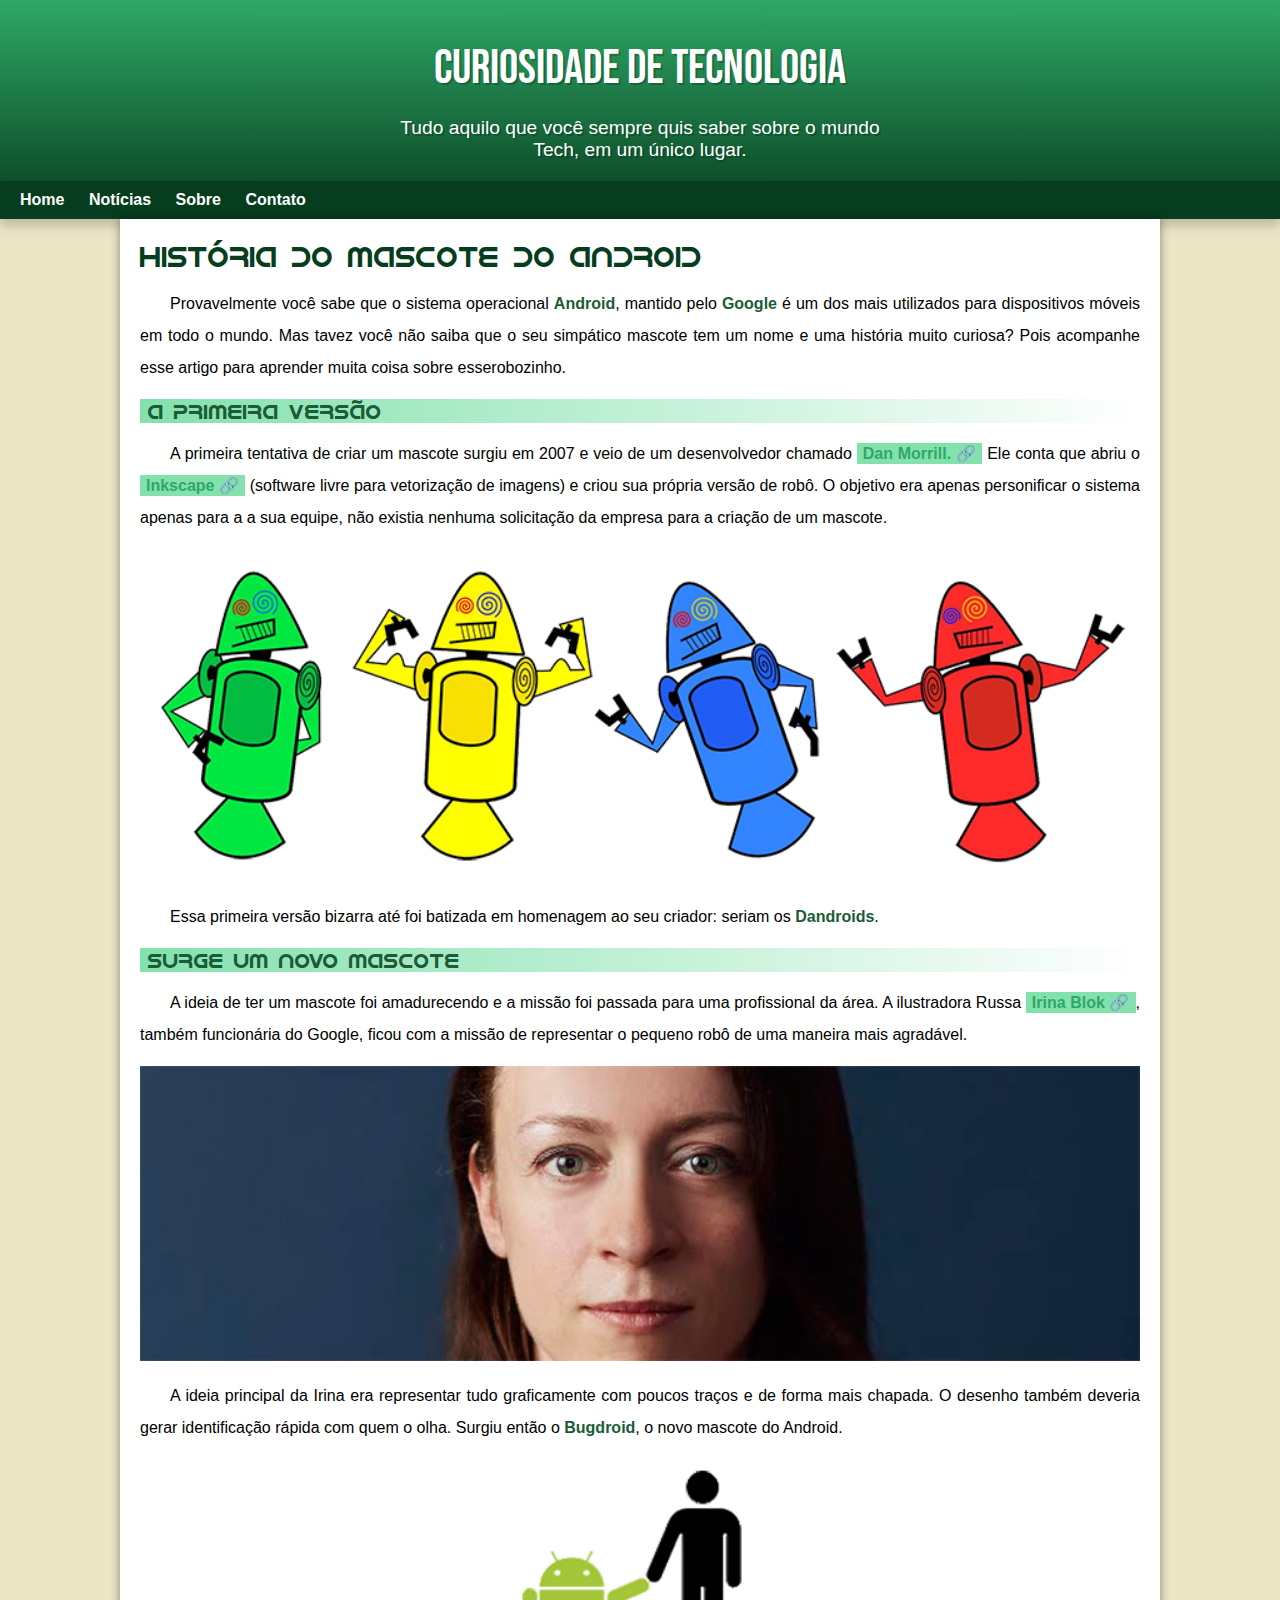
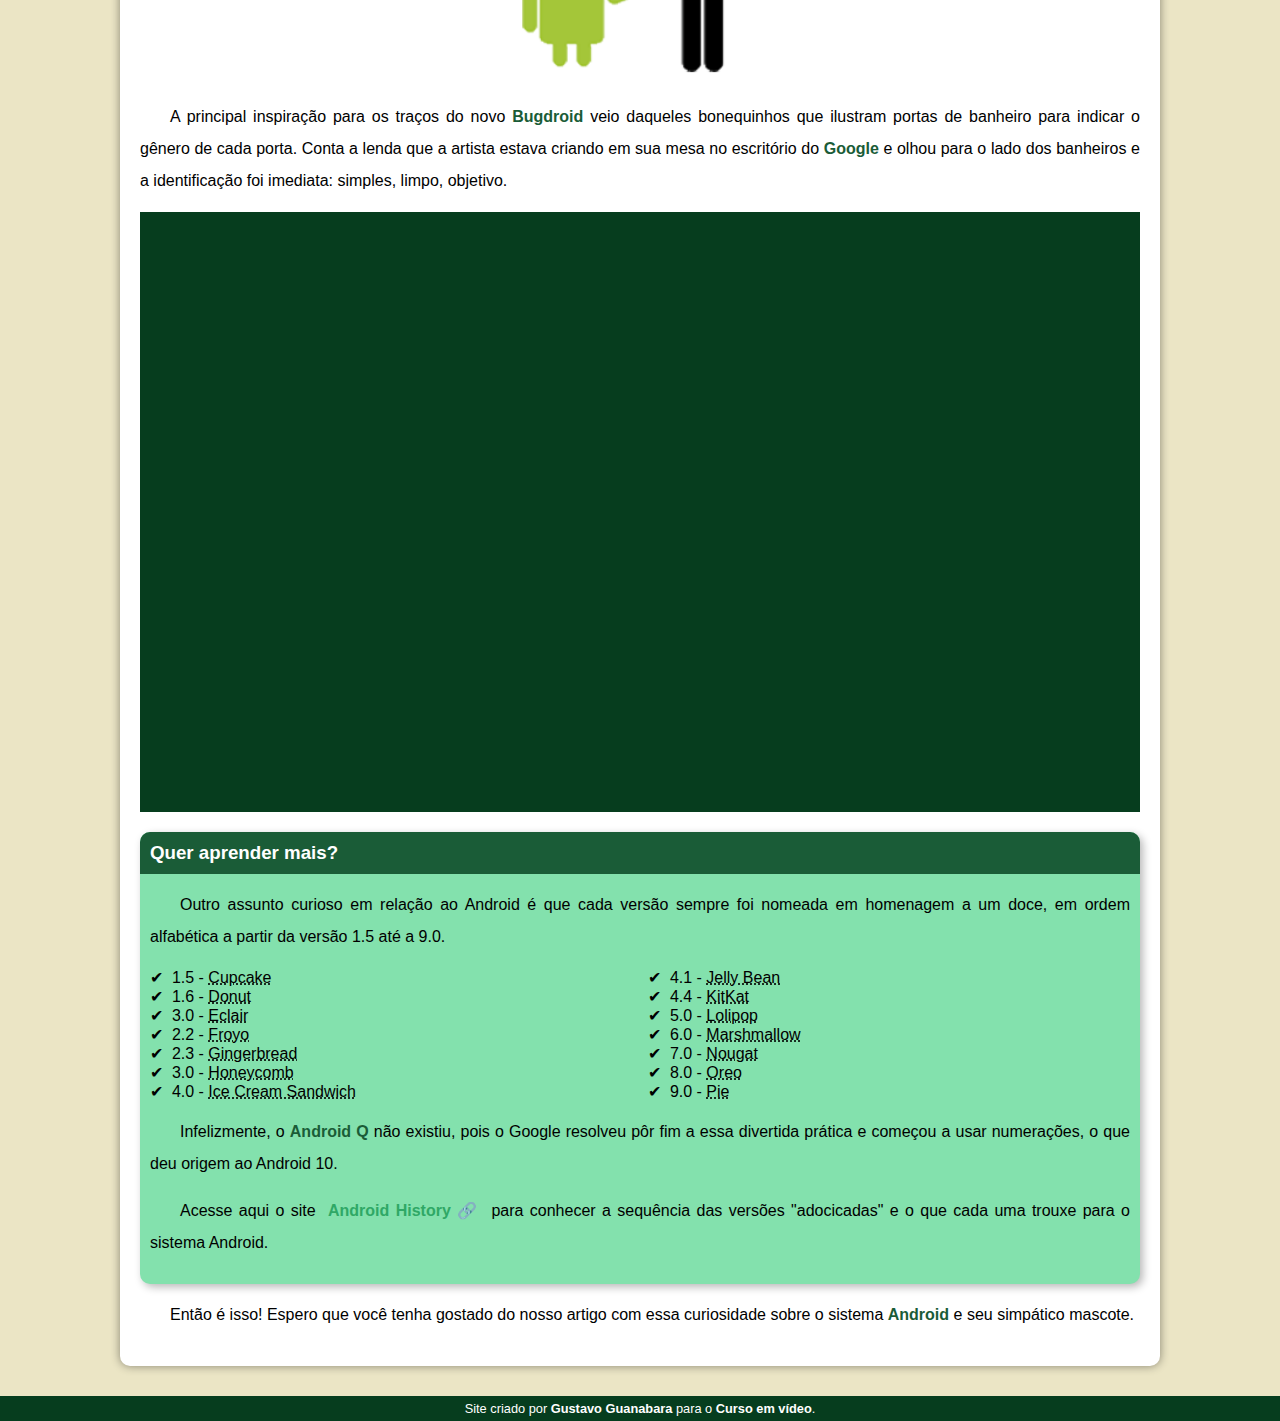
<file: index.html>
<!DOCTYPE html>
<html lang="pt-br">

<head>
    <meta charset="UTF-8">
    <meta name="viewport" content="width=device-width, initial-scale=1.0">
    <link rel="stylesheet" href="estilo/style.css">
    <link rel="shortcut icon" href="imagens/favicon.ico" type="image/x-icon">
    <title>site</title>
</head>

<body>
    <header>
        <h1>CURIOSIDADE DE TECNOLOGIA</h1>
        <p>Tudo aquilo que você sempre quis saber sobre o mundo<br>
            Tech, em um único lugar.</p>
        <nav>
            <a href="#">Home</a>
            <a href="#">Notícias</a>
            <a href="#">Sobre</a>
            <a href="#">Contato</a>
        </nav>
    </header>
    <main>
        <article>
            <h1>História do Mascote do Android</h1>

            <p>Provavelmente você sabe que o sistema operacional <strong>Android</strong>, mantido pelo <strong>Google
                </strong>é um dos mais utilizados para dispositivos móveis em todo o mundo. Mas tavez você não saiba que
                o seu simpático mascote tem um nome e uma história muito curiosa? Pois acompanhe esse artigo para
                aprender muita coisa sobre esserobozinho.</p>

            <h2>A primeira versão</h2>

            <p>
                A primeira tentativa de criar um mascote surgiu em 2007 e veio de um desenvolvedor chamado <a
                    href="https://androidcommunity.com/dan-morrill-shows-us-the-android-mascot-that-almost-was-20130103/"
                    target="_blank" class="externo">Dan Morrill.</a> Ele
                conta que abriu o <a href="https://inkscape.org/pt-br:/" target="_blank" class="externo">Inkscape</a> (software livre
                para vetorização de imagens) e criou sua própria versão de
                robô. O objetivo era apenas personificar o sistema apenas para a a sua equipe, não existia nenhuma
                solicitação da empresa para a criação de um mascote.
            </p>

            <picture>
                <source media="(max-width: 670px )" srcset="imagens/dan-droids-pq.png">
                <img src="imagens/dan-droids.png" alt="Primeiro mascote do Android">
            </picture>

            <p>Essa primeira versão bizarra até foi batizada em homenagem ao seu criador: seriam os
                <strong>Dandroids</strong>.</p>

            <h2>Surge um novo mascote</h2>

            <p>
                A ideia de ter um mascote foi amadurecendo e a missão foi passada para uma profissional da área. A
                ilustradora Russa <a href="https://www.irinablok.com/android" target="_blank
                " class="externo">Irina Blok</a>, também funcionária do Google, ficou com a missão de representar o pequeno
                robô de uma maneira mais agradável.
            </p>

            <picture>
                <source media="(max-width: 670px )" srcset="imagens/irina-blok-pq.jpg">
                <img src="imagens/irina-blok.jpg" alt="Irina Blok, criadora do Bugdroid">
            </picture>
            <p>
                A ideia principal da Irina era representar tudo graficamente com poucos traços e de forma mais chapada.
                O desenho também deveria gerar identificação rápida com quem o olha. Surgiu então o
                <strong>Bugdroid</strong>, o novo mascote do Android.
            </p>

            <img src="imagens/bugdroid.png" class="pequena" alt="Bugdroid">

            <p>
                A principal inspiração para os traços do novo <strong>Bugdroid</strong> veio daqueles bonequinhos que
                ilustram portas de banheiro para indicar o gênero de cada porta. Conta a lenda que a artista estava
                criando em sua mesa no escritório do <strong>Google</strong> e olhou para o lado dos banheiros e a
                identificação foi imediata: simples, limpo, objetivo.
            </p>

            <div class="video">
                <iframe width="560" height="315" src="https://www.youtube.com/embed/l2UDgpLz20M"
                    title="YouTube video player" frameborder="0"
                    allow="accelerometer; autoplay; clipboard-write; encrypted-media; gyroscope; picture-in-picture"
                    allowfullscreen></iframe>
            </div>

            <aside>
                <h3>Quer aprender mais?</h3>

                <p>
                    Outro assunto curioso em relação ao Android é que cada versão sempre foi nomeada em homenagem a um
                    doce, em ordem alfabética a partir da versão 1.5 até a 9.0.
                </p>
                <ul>
                    <li>1.5 - <abbr title="Bolo de Copo">Cupcake</abbr></li>
                    <li>1.6 - <abbr title="Rosquinha">Donut</abbr></li>
                    <li>3.0 - <abbr title="Bomba">Eclair</abbr></li>
                    <li>2.2 - <abbr title="Iorgute Congelado">Froyo</abbr></li>
                    <li>2.3 - <abbr title="Biscoito de Gengibre">Gingerbread</abbr></li>
                    <li>3.0 - <abbr title="Favo de Mel">Honeycomb</abbr></li>
                    <li>4.0 - <abbr title="Sanduíche de Sorvete">Ice Cream Sandwich</abbr></li>
                    <li>4.1 - <abbr title="Jujuba">Jelly Bean</abbr></li>
                    <li>4.4 - <abbr title="KitKat">KitKat</abbr></li>
                    <li>5.0 - <abbr title="Pirulito">Lolipop</abbr></li>
                    <li>6.0 - <abbr title="Marshmallow">Marshmallow</abbr></li>
                    <li>7.0 - <abbr title="Torrone">Nougat</abbr></li>
                    <li>8.0 - <abbr title="Oreo"> Oreo</abbr></li>
                    <li>9.0 - <abbr title="Torta">Pie</abbr></li>
                </ul>
                <p>
                    Infelizmente, o <strong>Android Q </strong>não existiu, pois o Google resolveu pôr fim a essa
                    divertida prática e começou a usar numerações, o que deu origem ao Android 10.
                </p>
                <p>
                    Acesse aqui o site <a href="https://www.android.com/intl/en_uk/history/#/donut"
                        target="_blank" class="externo">Android History</a> para conhecer a sequência das versões "adocicadas" e o que
                    cada uma trouxe para o sistema Android.
                </p>

            </aside>

            <p>
                Então é isso! Espero que você tenha gostado do nosso artigo com essa curiosidade sobre o sistema
                <strong>Android</strong> e seu simpático mascote.
            </p>
        </article>
    </main>
    <footer>
        <p>Site criado por <a href="https://gustavoguanabara.github.io/" target="_blank">Gustavo Guanabara</a> para o <a
                href="https://www.youtube.com/cursoemvideo" target="_blank">Curso em vídeo</a>.</p>
    </footer>
</body>

</html>
</file>
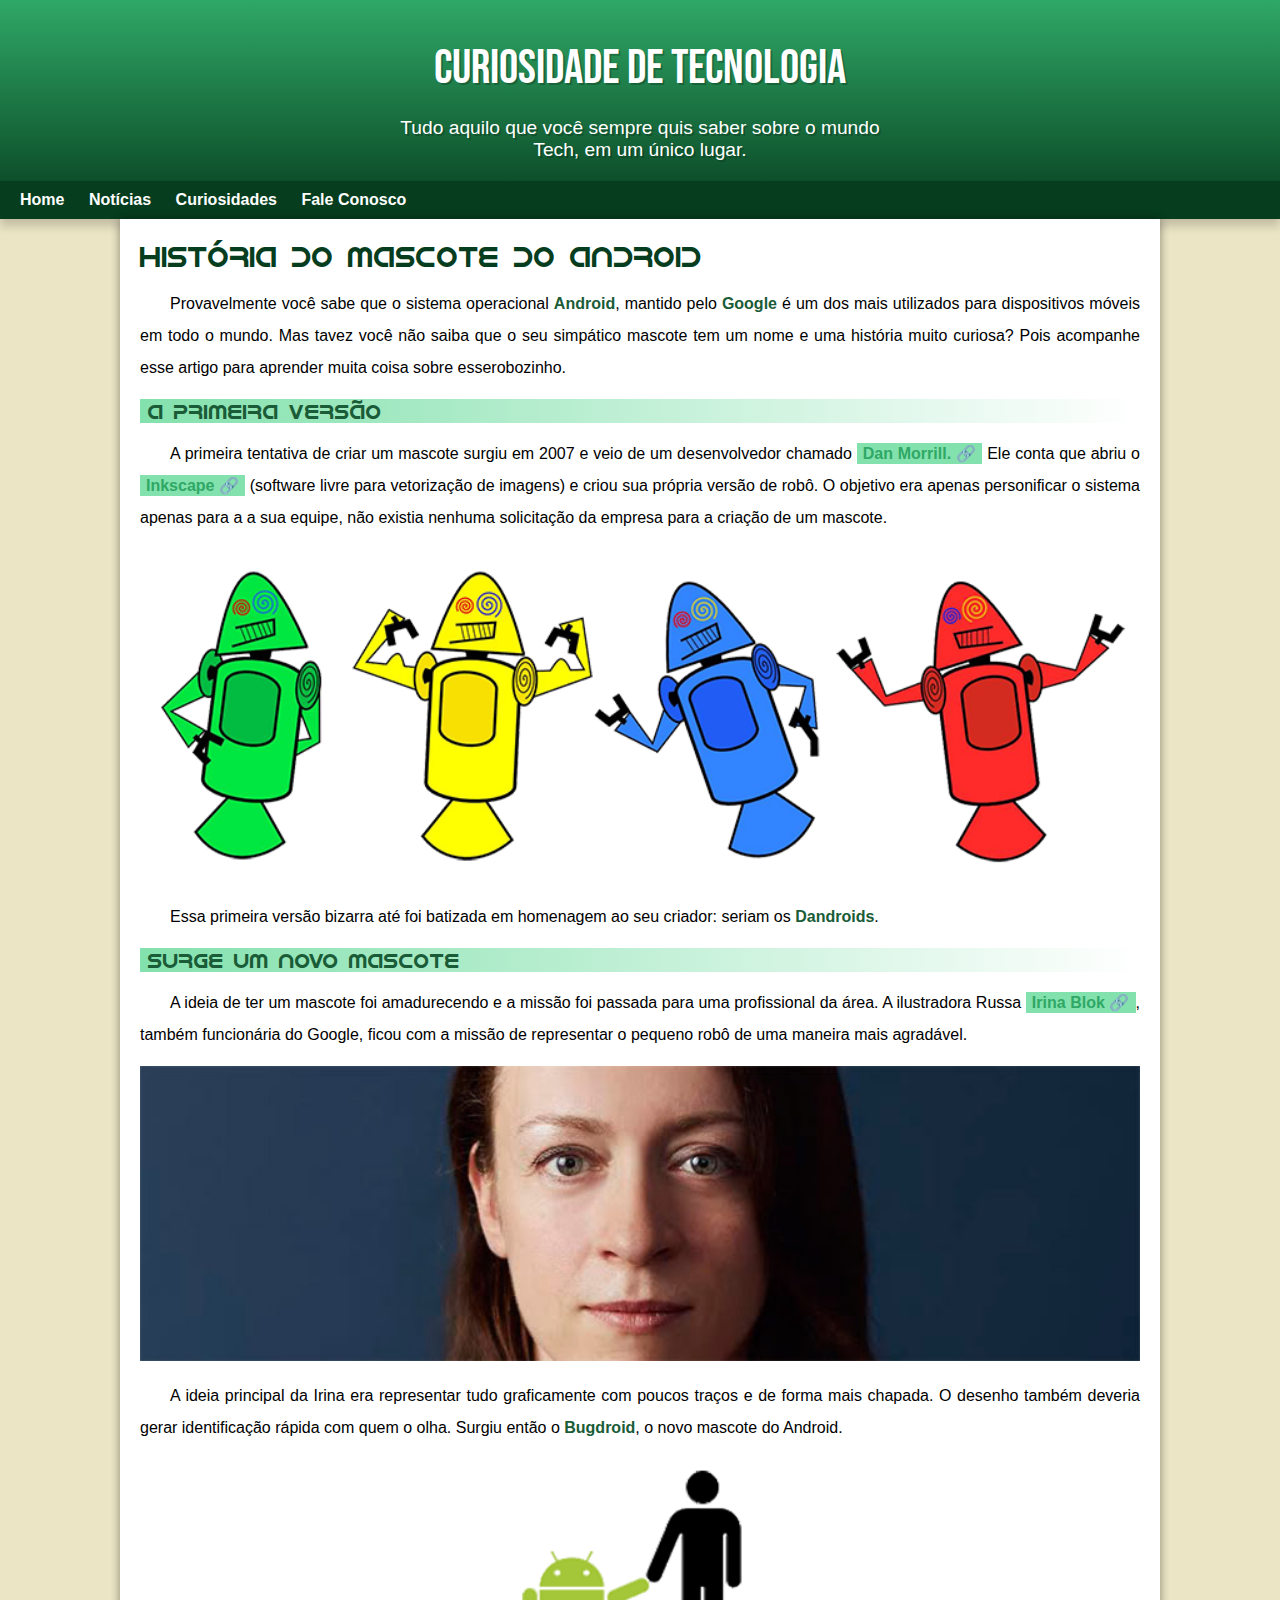
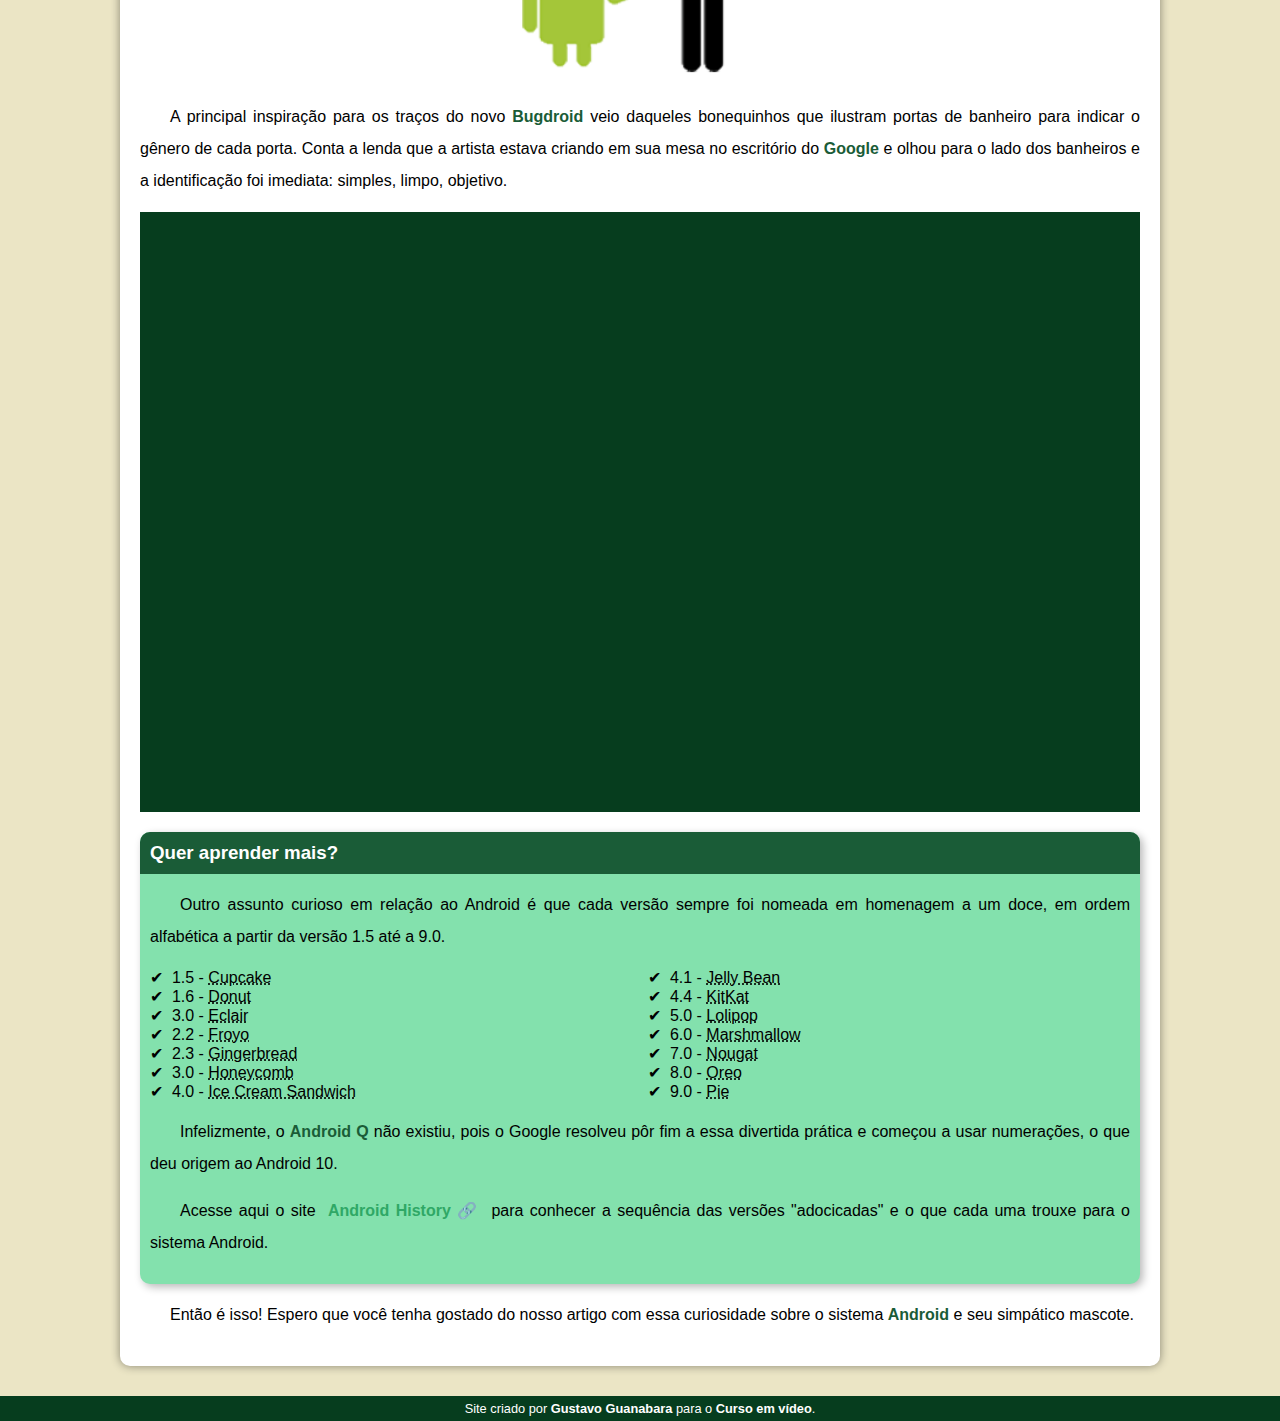
<file: index.html.html>
<!DOCTYPE html>
<html lang="pt-br">

<head>
    <meta charset="UTF-8">
    <meta name="viewport" content="width=device-width, initial-scale=1.0">
    <link rel="stylesheet" href="estilo/style.css">
    <link rel="shortcut icon" href="imagens/favicon.ico" type="image/x-icon">
    <title>site</title>
</head>

<body>
    <header>
        <h1>CURIOSIDADE DE TECNOLOGIA</h1>
        <p>Tudo aquilo que você sempre quis saber sobre o mundo<br>
            Tech, em um único lugar.</p>
        <nav>
            <a href="#">Home</a>
            <a href="#">Notícias</a>
            <a href="#">Curiosidades</a>
            <a href="#">Fale Conosco</a>
        </nav>
    </header>
    <main>
        <article>
            <h1>História do Mascote do Android</h1>

            <p>Provavelmente você sabe que o sistema operacional <strong>Android</strong>, mantido pelo <strong>Google
                </strong>é um dos mais utilizados para dispositivos móveis em todo o mundo. Mas tavez você não saiba que
                o seu simpático mascote tem um nome e uma história muito curiosa? Pois acompanhe esse artigo para
                aprender muita coisa sobre esserobozinho.</p>

            <h2>A primeira versão</h2>

            <p>
                A primeira tentativa de criar um mascote surgiu em 2007 e veio de um desenvolvedor chamado <a
                    href="https://androidcommunity.com/dan-morrill-shows-us-the-android-mascot-that-almost-was-20130103/"
                    target="_blank" class="externo">Dan Morrill.</a> Ele
                conta que abriu o <a href="https://inkscape.org/pt-br:/" target="_blank" class="externo">Inkscape</a> (software livre
                para vetorização de imagens) e criou sua própria versão de
                robô. O objetivo era apenas personificar o sistema apenas para a a sua equipe, não existia nenhuma
                solicitação da empresa para a criação de um mascote.
            </p>

            <picture>
                <source media="(max-width: 670px )" srcset="imagens/dan-droids-pq.png">
                <img src="imagens/dan-droids.png" alt="Primeiro mascote do Android">
            </picture>

            <p>Essa primeira versão bizarra até foi batizada em homenagem ao seu criador: seriam os
                <strong>Dandroids</strong>.</p>

            <h2>Surge um novo mascote</h2>

            <p>
                A ideia de ter um mascote foi amadurecendo e a missão foi passada para uma profissional da área. A
                ilustradora Russa <a href="https://www.irinablok.com/android" target="_blank
                " class="externo">Irina Blok</a>, também funcionária do Google, ficou com a missão de representar o pequeno
                robô de uma maneira mais agradável.
            </p>

            <picture>
                <source media="(max-width: 670px )" srcset="imagens/irina-blok-pq.jpg">
                <img src="imagens/irina-blok.jpg" alt="Irina Blok, criadora do Bugdroid">
            </picture>
            <p>
                A ideia principal da Irina era representar tudo graficamente com poucos traços e de forma mais chapada.
                O desenho também deveria gerar identificação rápida com quem o olha. Surgiu então o
                <strong>Bugdroid</strong>, o novo mascote do Android.
            </p>

            <img src="imagens/bugdroid.png" class="pequena" alt="Bugdroid">

            <p>
                A principal inspiração para os traços do novo <strong>Bugdroid</strong> veio daqueles bonequinhos que
                ilustram portas de banheiro para indicar o gênero de cada porta. Conta a lenda que a artista estava
                criando em sua mesa no escritório do <strong>Google</strong> e olhou para o lado dos banheiros e a
                identificação foi imediata: simples, limpo, objetivo.
            </p>

            <div class="video">
                <iframe width="560" height="315" src="https://www.youtube.com/embed/l2UDgpLz20M"
                    title="YouTube video player" frameborder="0"
                    allow="accelerometer; autoplay; clipboard-write; encrypted-media; gyroscope; picture-in-picture"
                    allowfullscreen></iframe>
            </div>

            <aside>
                <h3>Quer aprender mais?</h3>

                <p>
                    Outro assunto curioso em relação ao Android é que cada versão sempre foi nomeada em homenagem a um
                    doce, em ordem alfabética a partir da versão 1.5 até a 9.0.
                </p>
                <ul>
                    <li>1.5 - <abbr title="Bolo de Copo">Cupcake</abbr></li>
                    <li>1.6 - <abbr title="Rosquinha">Donut</abbr></li>
                    <li>3.0 - <abbr title="Bomba">Eclair</abbr></li>
                    <li>2.2 - <abbr title="Iorgute Congelado">Froyo</abbr></li>
                    <li>2.3 - <abbr title="Biscoito de Gengibre">Gingerbread</abbr></li>
                    <li>3.0 - <abbr title="Favo de Mel">Honeycomb</abbr></li>
                    <li>4.0 - <abbr title="Sanduíche de Sorvete">Ice Cream Sandwich</abbr></li>
                    <li>4.1 - <abbr title="Jujuba">Jelly Bean</abbr></li>
                    <li>4.4 - <abbr title="KitKat">KitKat</abbr></li>
                    <li>5.0 - <abbr title="Pirulito">Lolipop</abbr></li>
                    <li>6.0 - <abbr title="Marshmallow">Marshmallow</abbr></li>
                    <li>7.0 - <abbr title="Torrone">Nougat</abbr></li>
                    <li>8.0 - <abbr title="Oreo"> Oreo</abbr></li>
                    <li>9.0 - <abbr title="Torta">Pie</abbr></li>
                </ul>
                <p>
                    Infelizmente, o <strong>Android Q </strong>não existiu, pois o Google resolveu pôr fim a essa
                    divertida prática e começou a usar numerações, o que deu origem ao Android 10.
                </p>
                <p>
                    Acesse aqui o site <a href="https://www.android.com/intl/en_uk/history/#/donut"
                        target="_blank" class="externo">Android History</a> para conhecer a sequência das versões "adocicadas" e o que
                    cada uma trouxe para o sistema Android.
                </p>

            </aside>

            <p>
                Então é isso! Espero que você tenha gostado do nosso artigo com essa curiosidade sobre o sistema
                <strong>Android</strong> e seu simpático mascote.
            </p>
        </article>
    </main>
    <footer>
        <p>Site criado por <a href="https://gustavoguanabara.github.io/" target="_blank">Gustavo Guanabara</a> para o <a
                href="https://www.youtube.com/cursoemvideo" target="_blank">Curso em vídeo</a>.</p>
    </footer>
</body>

</html>
</file>
<file: estilo/style.css>
@charset "UTF-8";

@import url('https://fonts.googleapis.com/css2?family=Bebas+Neue&display=swap');

@font-face {
    font-family: 'Android';
    src: url('../fontes/idroid.otf') format('opentype');
    font-weight: normal;
}

:root {
    --cor0: #ebe5c5;
    --cor1: #83e1ad;
    --cor2: #3ddc84;
    --cor3: #2fa866;
    --cor4: #1a5c37;
    --cor5: #063d1e;

    --font-padrao: Arial, Verdana, Helvetica, sans-serif;
    --font-destaque: 'Bebas Neue', Arial;
}

* {
    margin: 0px;
    padding: 0px;
}

body {
    background-color: var(--cor0);
    font-family: var(--font-padrao);
}

a.externo::after {
    content: '\00A0\1F517';
}

header {
    background-image: linear-gradient(to bottom, var(--cor3), var(--cor5));
    min-height: 150px;
    text-align: center;
    padding-top: 40px;

}

header>h1 {
    color: white;
    font-family: var(--font-destaque);
    font-size: 3em;
    font-weight: normal;
    margin-bottom: 20px;
    text-shadow: 2px 2px 0px rgba(0, 0, 0, 0.219);
}

header>p {
    font-family: var(--font-padrao);
    font-size: 1.2em;
    color: white;
    max-width: 500px;
    padding-right: 10px;
    padding-left: 10px;
    padding-bottom: 20px;
    margin: auto;
    text-shadow: 2px 2px 0px rgba(0, 0, 0, 0.219);
}

nav {
    background-color: var(--cor5);
    padding: 10px;
    box-shadow: 0px 7px 9px rgba(0, 0, 0, 0.178);
    text-align: left;
}

nav>a {
    color: white;
    padding: 10px;
    border-radius: 5px;
    text-decoration: none;
    font-weight: bold;
    transition-duration: 0.5s;
}

nav>a:hover {
    background-color: var(--cor1);
    color: var(--cor5);
}

main {
    min-width: 300px;
    max-width: 1000px;
    min-height: 1000px;
    margin: auto;
    margin-bottom: 30px;
    padding: 20px;
    background-color: white;
    box-shadow: 0px 0px 10px rgba(0, 0, 0, 0.432);
    border-bottom-left-radius: 10px;
    border-bottom-right-radius: 10px;
}

main h1 {
    font-weight: normal;
    color: var(--cor5);
    font-family: 'Android';
    font-size: 1.8em;
}

main h2 {
    font-family: 'Android';
    color: var(--cor4);
    font-size: 1.3em;
    font-weight: normal;
    background-image: linear-gradient(to right, var(--cor1), transparent);
    text-indent: 8px;
}

main p {
    margin: 15px 0px 15px 0px;
    text-align: justify;
    text-indent: 30px;
    font-size: 1em;
    line-height: 2em;
}

main strong {
    color: var(--cor4);
    font-weight: bold;

}

main a {
    text-decoration: none;
    font-weight: bold;
    color: var(--cor3);
    background-color: var(--cor1);
    padding: 2px 6px;
}

main a:hover {
    text-decoration: underline;
    color: var(--cor4);
}

main img {
    width: 100%;
}

main img.pequena {
    max-width: 350px;
    display: block;
    margin: auto;
}

div.video {
    background-color: var(--cor5);
    margin: 0px -20 30px -20px;
    padding: 20px;
    padding-bottom: 58%;
    position: relative;
}

div>iframe {
    position: absolute;
    top: 5%;
    left: 5%;
    width: 90%;
    height: 90%;
}

aside {
    background-color: var(--cor1);
    padding: 10px;
    border-radius: 10px;
    margin-top: 20px;
    box-shadow: 3px 3px 8px rgba(0, 0, 0, 0.281);
}

aside>h3 {
    background-color: var(--cor4);
    color: white;
    padding: 10px;
    margin: -10px -10px 0px -10px;
    border-radius: 10px 10px 0px 0px;
}

aside>ul {
    list-style-type: '\2714\00A0\00A0';
    list-style-position: inside;
    columns: 2;
}

footer {
    background-color: var(--cor5);
    color: white;
    text-align: center;
    font-size: 0.8em;
    padding: 5px;
}

footer a {
    color: white;
    font-weight: bolder;
    text-decoration: none;
}
</file>
